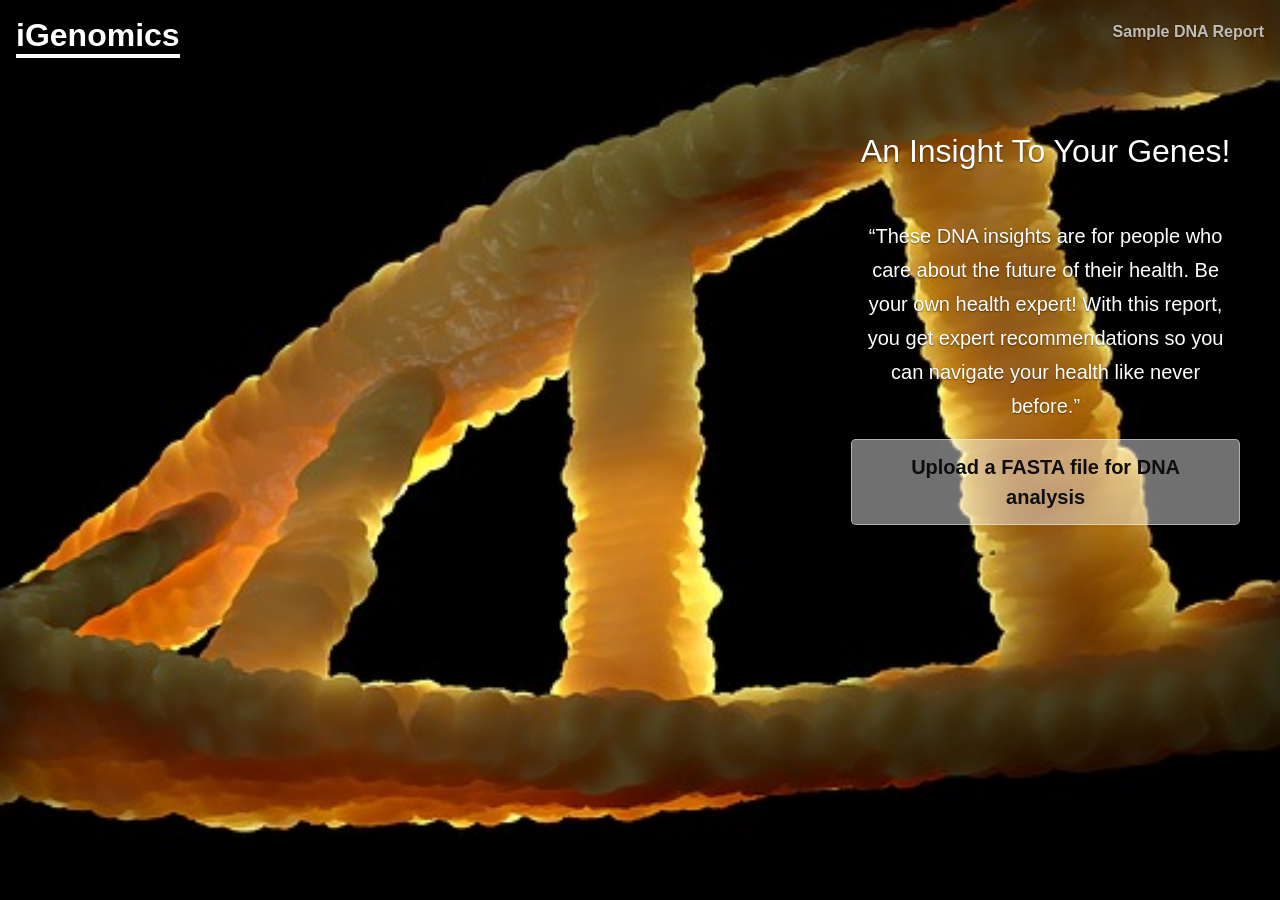
<file: index.html>
<!doctype html>
<html lang="en">

<head>
  <meta charset="utf-8">
  <meta name="viewport" content="width=device-width, initial-scale=1, shrink-to-fit=no">
  <meta name="description" content="">
  <meta name="generator" content="Jekyll v4.0.1">
  <title>DNA</title>
  <link rel="canonical" href="https://getbootstrap.com/docs/4.5/examples/cover/">
  <!-- Bootstrap CSS -->
  <link href="styles/bootstrap.css" rel="stylesheet">

    <style>
      .bd-placeholder-img {
        font-size: 1.125rem;
        /* text-anchor: middle; */
        -webkit-user-select: none;
        -moz-user-select: none;
        -ms-user-select: none;
        user-select: none;
        text-anchor: right;
      }

      @media (min-width: 768px) {
      .bd-placeholder-img-lg {
        font-size: 3.5rem;
      }
      }
    </style>

  <!-- Custom CSS for template -->
  <link href="styles/cover.css" rel="stylesheet">
</head>

<body class="text-center">
  <div class="cover-container d-flex w-100 h-100 p-3 mx-auto flex-column">
    <!-- Navigation Section -->
    <header class="masthead mb-auto">
      <div class="inner">
        <h2 class="masthead-brand"><a class="nav-link active" href="index.html">iGenomics</a></h2>
       
        <nav class="nav nav-masthead justify-content-center">
          <a class="nav-link" href="intro.html">Sample DNA Report</a>
        </nav>
      </div>
    </header>
    <!-- Text -->
    <main role="main" class="cover latitude">
      <h2> An Insight To Your Genes!   </h2> 
      <br>
      <p class="lead" id="littlep"> 
        “These DNA insights are for people who care about the future of their health. Be your own health expert!
        With this report, you get expert recommendations so you can navigate your health like never before.”
<br> 
      </p>
       <p class="lead">
        <a href="intro.html" class="btn btn-lg btn-secondary">Upload a FASTA file for DNA analysis</a>
      </p>
    </main>
    <!-- Footer Section -->
    <footer class="mastfoot mt-auto">
      <div class="inner">
        
      </div>
    </footer>
  </div>
  <!-- Bootstrap JS -->
  <script src="https://code.jquery.com/jquery-3.3.1.slim.min.js" integrity="sha384-q8i/X+965DzO0rT7abK41JStQIAqVgRVzpbzo5smXKp4YfRvH+8abtTE1Pi6jizo" crossorigin="anonymous"></script>
  <script src="https://cdnjs.cloudflare.com/ajax/libs/popper.js/1.14.7/umd/popper.min.js" integrity="sha384-UO2eT0CpHqdSJQ6hJty5KVphtPhzWj9WO1clHTMGa3JDZwrnQq4sF86dIHNDz0W1" crossorigin="anonymous"></script>
  <script src="https://stackpath.bootstrapcdn.com/bootstrap/4.3.1/js/bootstrap.min.js" integrity="sha384-JjSmVgyd0p3pXB1rRibZUAYoIIy6OrQ6VrjIEaFf/nJGzIxFDsf4x0xIM+B07jRM" crossorigin="anonymous"></script>
</body>

</html>
</file>
<file: styles/cover.css>
/* Links */
a,
a:focus,
a:hover {
  color: rgb(255, 255, 255);
}

/* Custom default button */
.btn-secondary,
.btn-secondary:hover,
.btn-secondary:focus {
  color: rgb(14, 14, 14);
  text-shadow: none; /* Prevent inheritance from `body` */
  background-color: rgba(255, 255, 255, 0.44);
  border: .05rem solid rgba(255, 255, 255, 0.44);
}

/* Base structure */
html,
body {
  height: 100%;
  width: 100%;
  background-color: black;
  background: url(DNA.jpg) center center no-repeat;
  background-size: cover;
  margin: 0px;
  position: relative; 
}

body {
  display: -ms-flexbox;
  display: flex;
  color: #fff;
  text-shadow: 0 .05rem .1rem rgba(0, 0, 0, .5);
  box-shadow: inset 0 0 5rem rgba(0, 0, 0, .5);
}

.cover-container {
  /* max-width: 42em; */
}

/* Header */
.masthead {
  margin-bottom: 70px;
}

.masthead-brand {
  margin-bottom: 0;
  border-bottom: .25rem solid transparent;
  font-weight: bold; 
}

.nav-masthead .nav-link {
  padding: .25rem 0;
  font-weight: 700;
  /* color: rgba(255, 255, 255, 0.5); */
  color: hsla(0, 0%, 100%, 0.701);
  background-color: transparent;
  border-bottom: .25rem solid transparent;
}

.nav-masthead .nav-link:hover,
.nav-masthead .nav-link:focus {
  border-bottom-color: rgba(255, 255, 255, 0.502);
}

.nav-masthead .nav-link + .nav-link {
  margin-left: 85px;
}

.nav-masthead .active {
  color: #fff;
  border-bottom-color: #fff;
}

@media (min-width: 48em) {
  .masthead-brand {
    float: left;
  }
  .nav-masthead {
    float: right;
  }
}

/* Cover */
.cover {
  padding: 0 1.5rem;
}
.cover .btn-lg {
  padding: .75rem 1.25rem;
  font-weight: 700;
}
#littlep {
  padding-left: 1rem;
  padding-right: 1rem;
  line-height: 1.7;
}

/* Footer */
.mastfoot {
  color: rgba(255, 255, 255, 0.44);
}

#footcolor {
  color: rgba(255, 255, 255, 0.44);
}

/* Latitude */
.latitude {
  height: 600px;
  margin-left: 65%;
}

h1 {
  font-size: 80px;
}

/* Screen sizes below 768 pixels */ 
@media (max-width: 768px) {
  .latitude {
    height: 650px;
    margin-left: 0%;
    background-color: rgba(0, 0, 0, 0.351);
    border-radius: 1%;
    margin-bottom: 20px;
  }
  h1 {
    font-size: 70px;
    margin-bottom: 1rem;
  }
  .masthead {
    margin-bottom: 14px;
  }
  .cover {
    padding-top: 16px;
  }
  #footcolor {
    margin-top: 5px;
  }
  #littlep {
    margin-bottom: 30px;
    padding-left: 75px;
    padding-right: 75px;

  }
  .navbar-expand-md {
  }
}
@media (max-width: 645px) {
  /* .btn-secondary,
  .btn-secondary:hover,
  .btn-secondary:focus {
    display: none;
    margin-bottom: 0px;
  } */
  #littlep{
    font-size: 20px;
  }
  h1 {
    font-size: 60px;
  }
  .nav-masthead .nav-link + .nav-link {
    margin-left: 55px;
  }
}
@media (max-width: 611px) {
  .nav-masthead .nav-link + .nav-link {
    margin-left: 35px;
  }
  #littlep{
    font-size: 18px;
  }
}
@media (max-width: 550px) {
  h1 {
    font-size: 56px;
}
#littlep{
  font-size: 16px;
}
}
@media (max-width: 491px){
  h1 {
    font-size: 52px;
  }
  #littlep{
    font-size: 16px;
  }
}
</file>
